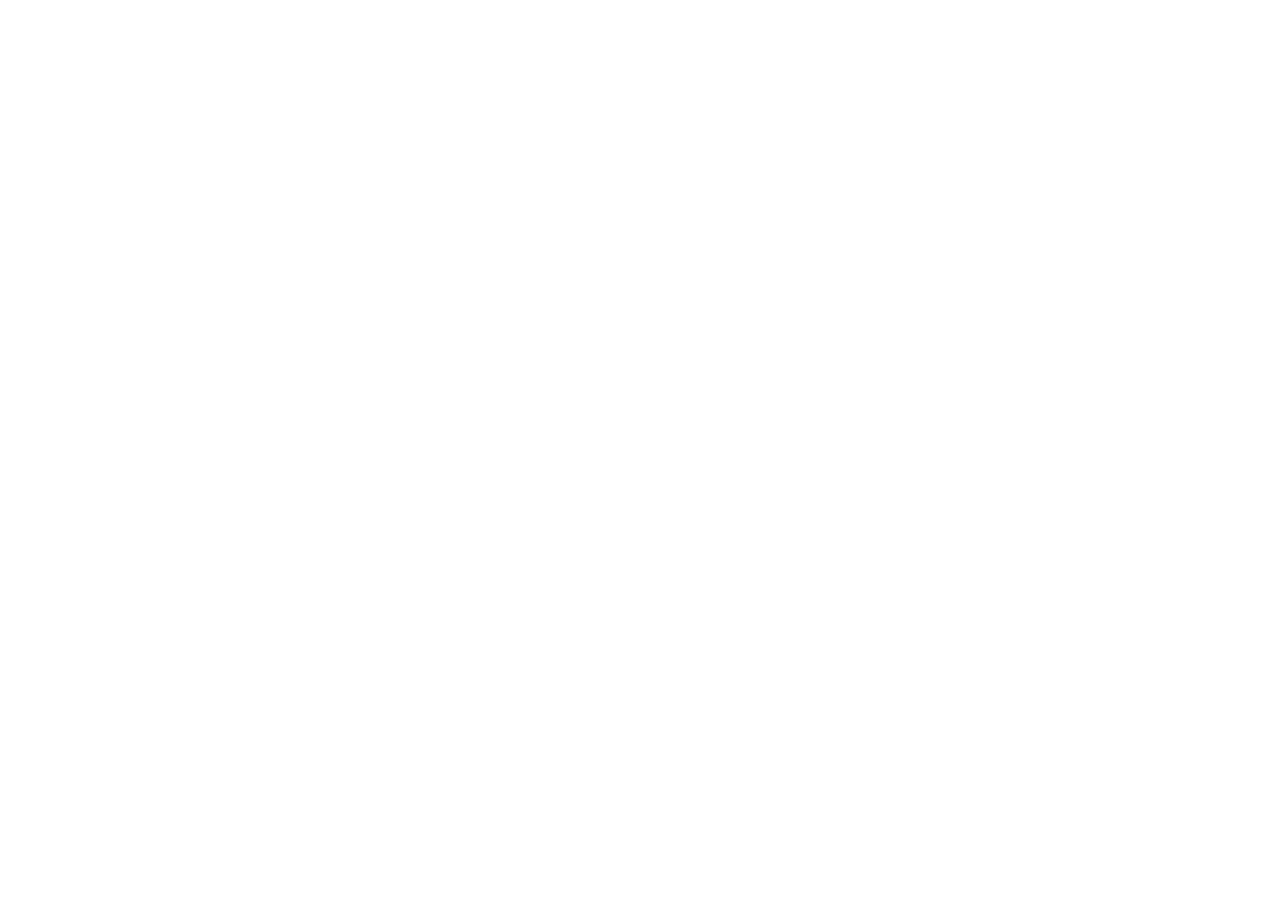
<file: join.html>
<!DOCTYPE HTML>
<html>
<head>
	<meta charset="utf-8">
	<meta name="viewport" content="width=device-width, initial-scale=1, maximum-scale=1, user-scalable=no">
	<meta name="keywords" content="白云学院 , 白云工商技师, 白云工商, 计算机协会, 白云东区计协, 白云学院计算机协会">
	<title>加入我们</title>
	<link href="favicon.ico" rel="shortcut icon"/>
	<link rel="stylesheet" type="text/css" href="style/index.css">
	<script type="text/javascript" src="http://apps.bdimg.com/libs/jquery/2.1.4/jquery.min.js"></script>
	<style type="text/css">
		.can{
			width: 100%;
			height: 100%;
			position: relative;
		}
		.drop,.lar{
			position: absolute;
			top: 50%;
			left: 50%;
			width: 250px;
			height: 20px;
			margin-top: -10px;
			margin-left:-125px;
		}
		.drop{
			width: 5px;
		}
		.fast{
			
		}
	</style>

<script>
$(function(){
		setTimeout(function(){
			$(".lar").eq(0).removeClass("tran_right");
		},1200);
		setTimeout(function(){
			$(".lar").eq(1).removeClass("tran_left");
			$(".drop").removeClass("margin-left")
		},1800);
		setTimeout(function(){
			$(".lar").eq(2).removeClass("tran_right");
		},2400);
		setTimeout(function(){
			$(".lar").eq(3).removeClass("tran_left");
		},3000);
		setTimeout(function(){
			$(".boy").slideDown();
		},4500);
		$(".boy").click(function(){
			$(".code-code").slideDown();
			$(".code-code").click(function(){
				$(this).slideUp();
			})
		})
})
</script>
<!-- bydqjx.com Baidu tongji analytics -->
<script>
var _hmt = _hmt || [];
(function() {
var hm = document.createElement("script");
hm.src = "//hm.baidu.com/hm.js?0889c0a15bef2cc5e557103b43fd19aa";
var s = document.getElementsByTagName("script")[0];
s.parentNode.insertBefore(hm, s);
})();
</script>
</head>
<body>
	<div class="content">
		<div class="can">
			<span class="lar tran_right cubic_sma" style="margin-top: 100px;">你会设计?</span>
			<span class="lar tran_left cubic_sma" style="margin-top:105px;margin-left:-10px">喜欢策划联谊不搞基?</span>
			<span class="lar tran_right cubic_sma" style="margin-top: 155px;"><i>想学技术一起飞？</i></span>
			<span class="lar tran_left cubic_sma" style="margin-top: 185px;margin-left: -75px;">告诉我们你的特长</span>
			<a href="javascript:void(0)" class="lar boy" style="margin-top: 215px;display: inline-block;color: #FFF;background: #33CCFF;text-align: center;width:150px;padding: 10px 15px;margin-left: -95px;border-radius: 8px;display: none;">并发挥你的特长</a>
			<span class="drop left mid margin-left linear_spe" style="margin-top: 100px;margin-left: -150px;">上女生宿舍</span>
			<span class="drop margin-left linear_spec" style="margin-top: 5px;margin-left: -95px;">1024？？</span>
			<span class="drop margin-left linear_spe" style="margin:20px 0 0 50px; ">强行装逼</span>
			<span class="drop margin-left linear_spe" style="margin:300px 0 0 -75px;">我就问你约不约</span>
			<span class="drop mid margin-left linear_spec" style="margin:300px 0 0 30px;">你得知道什么叫基情</span>
			<span class="drop mid margin-left linear_spe" style="margin:320px 0 0 -150px;">享受被磨的滋味</span>
			<span class="drop margin-left linear_spec" style="margin:250px 0 0 90px;">公费吃喝</span>
			<span class="drop margin-left linear_spec" style="margin:360px 0 0 120px;">一大波女生正在接近</span>
		</div>
	</div>
	<div class="dialog code-code" style="display: none;">
		<img src="image/15.jpg" style="height: 274px;width:200px;position: absolute;top: 50%;left: 50%;margin-top: -135px;margin-left: -100px;"/>
	</div>
</body>
</html>
</file>
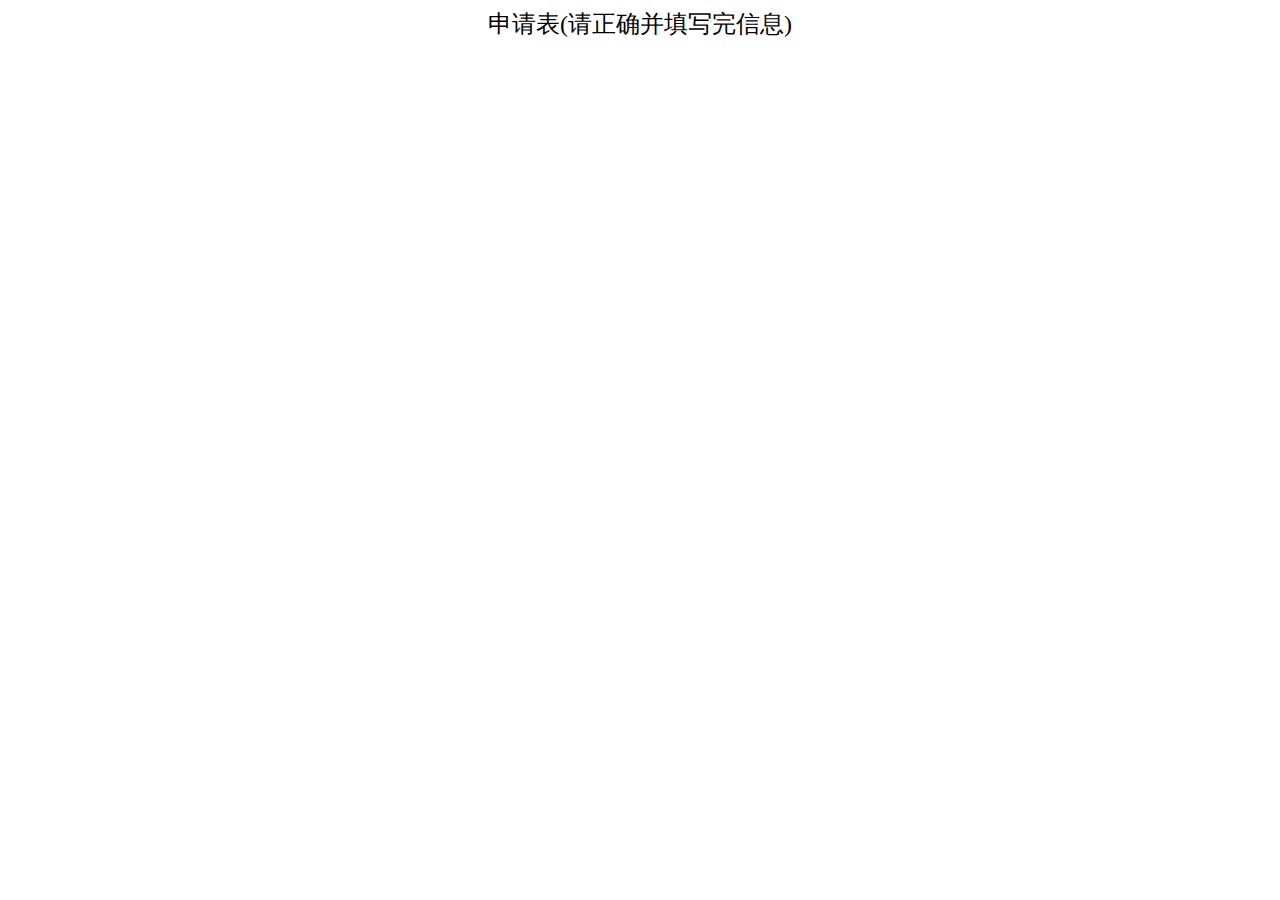
<file: repair.html>
<html>
<head>
	<meta charset="utf-8">
	<title></title>
</head>
<body>
<p style="text-align: center;font-size: 24px;">申请表(请正确并填写完信息)</p>
<div style="text-align: center;	">
<iframe name="repair" style="height:350px; width:900px;overflow:" frameborder="0" src="http://zhbx.baiyunu.edu.cn/NetworkFaultEdit.aspx"></iframe></div>
</body>
</html>
</file>
<file: style/index.css>
body{
	padding: 0;
	margin: 0;
	font-family: Helvetica,STHeiti STXihei,Microsoft JhengHei,Microsoft YaHei,Tohoma,Arial,"iconfont" !important;
}
a{
	text-decoration: none;
}
ul{
	list-style: none;
	margin:0;
	padding: 0;
}
.pc{
	display: none;
}
/*头部*/
.head{
	width: 100%;
	border-bottom: 1px solid #d8d8d7;
	position: fixed;
	top: 0;
	background: #FFF;
	left: 0;
	z-index: 1;
}
.row{
	width: 1200px;
	margin:0 auto;
}
.logo{
	width: 200px;
	float: left;
	padding-top: 5px;
	margin-left: 20px;
}
.logo img{
	width: 150px;
	height: 60px;
}
.nav_content{
	padding-top: 15px;
	float: left;
	width: 800px;
}
.nav_pills li{
	float: left;
	width: 150px;
	text-align: center;
	position: relative;
}
.nav_link{
	display: inline-block;
	color: #919191;
	font-size: 15px;
	padding:10px 15px;
}
.nav_text{
	width: 110px;
	font-size: 12px;
	border: 1px solid #d8d8d7;
	padding: 5px 5px;
	background: #FFF;
	position: absolute;
	top: 35px;
	left: 10px;
	text-align: left;
	border-radius: 8px;
	display: none;;
}
.nav_text:before{
	content: "";
	width: 10px;
	height: 10px;
	background: #FFF;
	position: absolute;
	top: -6px;
	left: 55px;
	transform:rotate(45deg);
	-webkit-transform:rotate(45deg);
	-moz-transform:rotate(45deg);
	-o-transform:rotate(45deg);
	border-top: 1px solid #d8d8d7;
	border-left: 1px solid #d8d8d7;
}
.nav_pills li a:hover{
	background-color: #ddd;
	border-radius: 4px;
}
.platform{
	width: 160px;
	float: left;
	padding-top: 20px;
	position: relative;
}
.platform a{
	display: inline-block;
	width: 30px;
	height: 30px;
	margin:0 5px;
}
.platform-link a img{
	width: 30px;
	height: 30px;
}
.platform-img img{
	width: 120px;
	height: 120px;
	position: absolute;
	top: 71px;
	left:5px;
	display: none;
}
/*中间那一块*/
.intro{
	width: 100%;
	height: 490px;
	background: url(../image/banner1.jpg) center top no-repeat;
}
.intro_content{
	width: 1300px;
	margin:0 auto;
}
.intro_font{
	text-align: center;
	width: 800px;
	float: left;
	padding: 180px 0;
}
.intro_ani{
	transform:rotate(720deg);
	-webkit-transform:rotate(720deg);
	-moz-transform:rotate(720deg);
	-o-transform:rotate(720deg);
	transition:all 0.5s linear;
	-webkit-transition:all 0.5s linear;
	-moz-transition:all 0.5s linear;
	-o-transition:all 0.5s linear;
}
.intro_font p{
	color: #FFF;
	margin:10px 0;
}
.intro_font_big{
	font-size: 45px;
}
.intro_font_small{
	font-size: 18px;
}
/*who*/
.who{
	width: 100%;
	margin:40px 0px;
	overflow-x: hidden;
}
.who_row{
	width: 1000px;
	margin:0 auto;
}
.who_font{
	text-align: center;
}
.head_h4{
	color: #666;
	font-size: 32px;
	margin:40px auto 5px auto;
}
.head_span{
	color: #91ccfe;
	margin:5px auto;
}
.who_button{
	text-align: center;
	margin-top: 80px;
	padding-bottom: 20px;
}
.who_content{
	padding-top: 30px;
	width: 900px;
	margin:0 auto;
	color: #6f6f6f;
	line-height: 30px;
}
.margin_button{
	display: inline-block;
	color: #fff;
	padding: 15px 50px;
	background-color: #ffa200;
	border-radius: 4px;
	transition:all 0.2s linear;
	-webkit-transition:all 0.2s linear;
	-moz-transition:all 0.2s linear;
	-o-transition:all 0.2s linear;
}
.margin_button:hover{
	transform:scale(1.1);
	-webkit-transform:scale(1.1);
	-moz-transform:scale(1.1);
	-o-transform:scale(1.1);
}
.dialog{
	position: fixed;
	top: 0;
	left: 0;
	width: 100%;
	height: 100%;
	z-index: 99;
	background: rgba(39, 70, 81, 0.9);
}
.close{
	width: 50px;
	height: 50px;
	display: inline-block;
	position: absolute;
	top: 50px;
	right: 50px;
	z-index: 99;
	background: url(../image/xx.png) center center no-repeat;
}
.close:hover{
	transform:rotate(360deg);
	-webkit-transform:rotate(360deg);
	-moz-transform:rotate(360deg);
	-o-transform:rotate(360deg);
	transition:all 0.5s cubic-bezier(0.475, 0.685, 0.32, 1.275);
	-webkit-transition:all 0.5s cubic-bezier(0.475, 0.685, 0.32, 1.275);
	-moz-transition:all 0.5s cubic-bezier(0.475, 0.685, 0.32, 1.275);
	-o-transition:all 0.5s cubic-bezier(0.475, 0.685, 0.32, 1.275);
}
.right_next{
	background: url(../image/next.png) no-repeat;
	width: 50px;
	height: 50px;
	display: inline-block;
	position: absolute;
	top: 45%;
	right: 50px;
}
.left_next{
	background: url(../image/next.png) no-repeat;
	width: 50px;
	height: 50px;
	display: inline-block;
	position: absolute;
	top: 45%;
	left: 50px;
	transform:rotateY(180deg);
	-webkit-transform:rotateY(180deg);
	-moz-transform:rotateY(180deg);
	-o-transform:rotateY(180deg);
}
.left_next:hover{
	left: 45px;
}
.right_next:hover{
	right: 45px;
}
/*.margin_button:hover{
	transform:scale(1.1);
	-webkit-transform:scale(1.1);
	-moz-transform:scale(1.1);
	-o-transform:scale(1.1);
	transition:all 0.2s linear;
	-wekbit-transition:all 0.2s linear;
	-moz-transition:all 0.2s linear;
	-o-transition:all 0.2s linear;
}*/
/*简介*/
.internal{
	width: 100%;
	overflow: hidden;
	padding-bottom: 30px;
	margin-bottom: 40px;
}
.internal_row{
	width: 1000px;
	margin:0 auto;
}
.internal_head h4{
	font-size: 60px;
	color: #dadada;
	margin:0;
}
.internal_head p{
	color: #7e7e7e;
	font-size: 30px;
	margin: 5px 0;
	padding-bottom: 20px;
}
.internal_content{
	width: 100%;
	height: 300px;
	position: relative;
}
.internal_setion{
	width: 769px;
	height: 270px;
	position: absolute;
	top: 50%;
	left: 50%;
	margin-left:-384.5px;
	margin-top: -135px;
	background: url(../image/driven.png) center center no-repeat;
}
.setion_center{
	width: 335px;
	height: 335px;
	background: url(../image/circle.png) no-repeat;
	position: absolute;
	top: 50%;
	left: 50%;
	margin-left: -160px;
	margin-top: -167.5px;
}
.setion_content{
	overflow: hidden;
	width: 216px;
	height: 216px;	
	background: #FFF;
	position: absolute;
	top: 50%;
	left: 50%;
	margin-left: -118px;
	margin-top: -118px;
	border-radius: 50%;
	-webkit-border-radius: 50%;
	-moz-border-radius: 50%;
	-o-border-radius: 50%;
	border: 11.5px solid #fff;
}
.setion_radius{
	border-radius: 50%;
	width: 216px;
	height: 216px;
}
.setion_block{
	width: 108px;
	height: 108px;
	float: left;
	position: relative;
}
.setion_one{
	background:#3f9fc1;
}
.setion_two{
	background:#a0e7ff;
}
.setion_three{
	background:#47b5db;
}
.setion_four{
	background:#65caec;
}
.aim p{
	height: 30px;
	position: absolute;
	top: 50%;
	color: #858585;
	font-size:16px;
	margin-top: -5px;
}
.aim_left{
	left: -120px;
}
.aim_right{
	right: -120px;
}
.setion_block:hover{
	background: #ffa200;
	transition:all 0.1s linear;
	-webkit-transition:all 0.1s linear;
	-moz-transition:all 0.1s linear;
	-o-transition:all 0.1s linear;
}
.setion_link{
	display: inline-block;
	color: #FFF;
	position: absolute;
	bottom: 30px;
	right: 30px;
}
.fly_font{
	width: 200px;
	color: #43bee8;
	position: absolute;
	transition:all 0.4s cubic-bezier(0.475, 0.685, 0.32, 1.875);
	-webkit-transition:all 0.4s cubic-bezier(0.475, 0.685, 0.32, 1.875);
	-moz-transition:all 0.4s cubic-bezier(0.475, 0.685, 0.32, 1.875);
	-o-transition:all 0.4s cubic-bezier(0.475, 0.685, 0.32, 1.875);
}
.fly_one{
	transform:rotate(-130deg);
	-webkit-transform:rotate(-130deg);
	-moz-transform:rotate(-130deg);
	-o-transform:rotate(-130deg);
}
.fly_two{
	transform:rotate(130deg);
	-webkit-transform:rotate(130deg);
	-moz-transform:rotate(130deg);
	-o-transform:rotate(130deg);
}
.radius_con{
	width: 8px;
	height: 8px;
	border:2px solid #a5a5a5;
	border-radius: 50%;
	background: #FFF;
	position: absolute;
	transform:scale(0);
	-webkit-transform:scale(0);
	-moz-transform:scale(0);
	-o-transform:scale(0);
	transition:all 0.3s cubic-bezier(0.175, 0.885, 0.32, 1.275);
	-webkit-transition:all 0.3s cubic-bezier(0.175, 0.885, 0.32, 1.275);
	-moz-transition:all 0.3s cubic-bezier(0.175, 0.885, 0.32, 1.275);
	-o-transition:all 0.3s cubic-bezier(0.175, 0.885, 0.32, 1.275);
}
.hoz{
	width: 180px;
	height: 30px;
	background: #FFF;
	position: absolute;
	clip: rect(auto,180px,20px,0px);
	transition:all 0.8s linear;
	-webkit-transition:all 0.8s linear;
	-moz-transition:all 0.8s linear;
	-o-transition:all 0.8s linear;
}
/*.ver{
	width: 30px;
	height: 110px;
	background: #FFF;
	position: absolute;
	clip: rect(120px,30px,0px,120px);
	transition:all 0.5s linear;
	-webkit-transition:all 0.5s linear;
	-moz-transition:all 0.5s linear;
	-o-transition:all 0.5s linear;
}*/
/*蓝图部分*/
.able{
	width: 100%;
	background-color: #4cc1e9;
	height: 400px;
}
.able_row{
	width: 1200px;
	height: 100%;
	margin: 0 auto;
	position: relative;
}
.circle{
	position: absolute;
	top: 50%;
	left: 50%;
	margin-left: -100px;
	margin-top: -100px;
}
.able_tip{
	width: 350px;
	position: absolute;
	color: #FFF;
	animation:animations 0.4s infinite alternate linear;
	-webkit-animation:animations 0.4s infinite alternate linear;
	-moz-animation:animations 0.4s infinite alternate linear;
	-o-animation:animations 0.4s infinite alternate linear;
}
@-webkit-keyframes animations {
    0% {
        -webkit-transform: translateY(3%);
        transform: translateY(3%);
    }
    100% {
        -webkit-transform: translateY(0%);
        transform: translateY(0%);
    }
}

@-moz-keyframes animations {
    0% {
        -moz-transform: translateY(3%);
        transform: translateY(3%);
    }
    100% {
        -moz-transform: translateY(0%);
        transform: translateY(0%);
    }
}
.able_tip p {
	margin: 5px 0;
}
.big{
	padding-top: 60px;
	font-size: 35px;
}
.small{
	font-size: 19px;
}
.able_top{
	height: 180px;
	width: 13px;
	background: url(../image/ripple.png) center center no-repeat;
	float: left;
}
.help{
	width: 100%;
	height: 300px;
	background: #FFF;
	overflow-x: hidden;
}
.help_row{
	width: 1000px;
	margin: 0 auto;
	text-align: center;
}
.help_row h4{
	font-size:30px;
	color: #6e6e6e;
	padding-bottom:70px;
}
.help_link{
	display: inline-block;
	padding: 15px 100px;
	margin: 20px 70px;
	border-radius: 4px;
}
.help_link_one{
	background-color: #ffa200;
	color: #FFF;
}
.help_link_two{
	background-color: #FFF;
	border: 1px solid #919191;
	color: #919191;
}
.gallery{
	width: 100%;
	height: 500px;
	background-color: #4cc1e9;
}
.gallery_row{
	width: 1000px;
	height: 100%;
	margin: 0 auto;
	position: relative;
	overflow: hidden;
}
.gallery_list{
	width: 1000%;
	position: absolute;
}
.gallery_list li{
	width: 600px;
	height: 400px;
	float: left;
	color:#FFF;
	text-align: center;
	margin: 50px 20px 0 20px;
}
.gallery_list img{
	height: 400px;
	width: 600px;
}
.footer{
	width: 100%;
	background: #FFF;
}
.footer_row{
	width: 1000px;
	margin:0 auto;
}
.footer_row p{
	margin: 8px 0px;
	color: #919191;
}
.footer p a{
	color: #919191;
	margin:0px 10px;
}
.footer p a:hover{
	color: #d8d8d7;
}
.department{
	width: 100%;
	height: 300px;
	position: absolute;
	top: 1100px;
	left: 0;
	z-index: 99;
	background: rgba(39, 70, 81, 0.9);
}
.department_row{
	width: 400px;
	height: 250px;
	display: none;
	margin-top:10px;
	margin-left: 150px;
	color: #FFF;
	float: left;
}
.department_row h4{
	font-size: 24px;
}
.department_row p{
	font-size: 18px;
	line-height: 32px;
}
/*动画效果辅助*/
.cubic{
	transition:all 0.5s cubic-bezier(0.175, 0.885, 0.32, 1.275);
	-webkit-transition:all 0.5s cubic-bezier(0.175, 0.885, 0.32, 1.275);
	-moz-transition:all 0.5s cubic-bezier(0.175, 0.885, 0.32, 1.275);
	-o-transition:all 0.5s cubic-bezier(0.175, 0.885, 0.32, 1.275);
}
.cubic_fast{
	transition:all 0.25s cubic-bezier(0.175, 0.885, 0.32, 1.275);
	-webkit-transition:all 0.25s cubic-bezier(0.175, 0.885, 0.32, 1.275);
	-moz-transition:all 0.25s cubic-bezier(0.175, 0.885, 0.32, 1.275);
	-o-transition:all 0.25s cubic-bezier(0.175, 0.885, 0.32, 1.275);
}
.cubic_spe{
	transition:all 1s cubic-bezier(0.175, 0.885, 0.32, 1.575);
	-webkit-transition:all 1s cubic-bezier(0.175, 0.885, 0.32, 1.575);
	-moz-transition:all 1s cubic-bezier(0.175, 0.885, 0.32, 1.575);
	-o-transition:all 1s cubic-bezier(0.175, 0.885, 0.32, 1.575);
}
.cubic_sma{
	transition:all 0.8s cubic-bezier(0.175, 0.885, 0.32, 1.055);
	-webkit-transition:all 0.8s cubic-bezier(0.175, 0.885, 0.32, 1.055);
	-moz-transition:all 0.8s cubic-bezier(0.175, 0.885, 0.32, 1.055);
	-o-transition:all 0.8s cubic-bezier(0.175, 0.885, 0.32, 1.055);
}
.cubic_slow{
	transition:all 1s cubic-bezier(0.175, 0.885, 0.32, 1.275);
	-webkit-transition:all 1s cubic-bezier(0.175, 0.885, 0.32, 1.275);
	-moz-transition:all 1s cubic-bezier(0.175, 0.885, 0.32, 1.275);
	-o-transition:all 1s cubic-bezier(0.175, 0.885, 0.32, 1.275);
}
.linear_fast{
	transition:all 0.2s linear;
	-webkit-transition:all 0.2s linear;
	-moz-transition:all 0.2s linear;
}
.linear{
	transition:all 0.5s linear;
	-webkit-transition:all 0.5s linear;
	-moz-transition:all 0.5s linear;
}
.linear_slow{
	transition:all 1s linear;
	-webkit-transition:all 1s linear;
	-moz-transition:all 1s linear;
	-o-transition:all 1s linear;
}
.linear_spe{
	transition:all 5s linear;
	-webkit-transition:all 5s linear;
	-moz-transition:all 5s linear;
	-o-transition:all 5s linear;
}
.linear_spec{
	transition:all 6s linear;
	-webkit-transition:all 6s linear;
	-moz-transition:all 6s linear;
	-o-transition:all 6s linear;
}
.right{
	margin-right:100% 
}
.rotate{
	transform:rotate(720deg);
	-webkit-transform:rotate(720deg);
	-moz-transform:rotate(720deg);
	-o-transform:rotate(720deg);
}
.tran_left{
	transform:translateX(1000%);
	-webkit-transform:translateX(1000%);
	-moz-transform:translateX(1000%);
	-o-transform:translateX(1000%);
}
.margin-left{
	transform:translateY(-3000%);
	-webkit-transform:translateY(-3000%);
	-moz-transform:translateY(-3000%);
	-o-transform:translateY(-3000%);
}
.tran_right{
	transform:translateX(-1000%);
	-webkit-transform:translateX(-1000%);
	-moz-transform:translateX(-1000%);
	-o-transform:translateX(-1000%);
}
.deg{
	transform:rotate(0deg);
	-webkit-transform:rotate(0deg);
	-moz-transform:rotate(0deg);
	-o-transform:rotate(0deg);
}
.state{
	width: 400px;
	height: 500px;
	background: #eee;
	border: 2px solid #919191;
	border-radius: 10px;
	text-align: center;
	position: absolute;
	top: 50%;
	left: 50%;
	margin-left: -200px;
	margin-top: -250px;
}
.state p{
	line-height: 24px;
	text-align: left;
	text-indent: 12px;
}
.agree{
	width: 200px;
	height: 30px;
	display: inline-block;
	border-radius: 5px;
	border:1px solid #787878;
	background: #eee;
}
.data{
	position: absolute;
	top: 50%;
	left: 50%;
	margin-left: -450px;
	margin-top: -200px;
}
.please{
	width: 400px;
	height: auto;
	color: #FFF;
	text-align: center;
	position: absolute;
	top: 50%;
	left: 50%;
	margin-left: -200px;
	margin-top: -200px;
}
.clo-win{
	position: absolute;
	right: 25px;
	width: 80px;
	top: 100px;
	text-indent: 5px;
	font-size: 12px;
	padding: 10px 10px;
	border: 1px solid #d8d8d7;
	border-radius: 8px;
	background: #FFF;
}
.clo-win:before{
	content: "";
	width: 10px;
	height: 10px;
	background: #FFF;
	position: absolute;
	top: -6px;
	left: 45px;
	transform:rotate(45deg);
	-webkit-transform:rotate(45deg);
	-moz-transform:rotate(45deg);
	-o-transform:rotate(45deg);
	border-top: 1px solid #d8d8d7;
	border-left: 1px solid #d8d8d7;
}
.domcu{
	width: 100%;
	position: fixed;
	top: 50%;
	left: 0;
	z-index: 99999;
	background: rgba(39, 70, 81, 0.9);
}
.domcu_row{
	padding: 10px 50px;
}
.domcu_row a{
	display: block;
	color: #FFF;
	width: 600px;
	line-height: 40px;
	font-size: 18px;
	padding: 5px 0;
}
.domcu_row a:hover{
	color: #919191;
}
.imgTip{
	position: absolute;
	top: 50%;
	right: 53%;
}
.dom-img{
	display: none;
	position: absolute;
	top: 0;
	left: 0;
}
/*手机*/
.no{
	 margin:0;
	 padding: 0;
}
.moblie{
	margin: 0;
	padding:0;
	background: url(../image/moblie.jpg) center center no-repeat;
	display: none;
}
.in{
	height: 100%;
	width: 100%;
	overflow-x: hidden;
}
.in-row{
	height: 100%;
	overflow-x: hidden;
	transition:all 0.3s linear;
	-webkit-transition:all 0.3s linear;
	-moz-transition:all 0.3s linear;
	-o-transition:all 0.3s linear;
}
.row-one{
	height: 100%;
	float: left;
	color: #FFF;
	position: relative;
}
.head-mob{
	height: 15%;
	position: relative;
	font-weight: bold;
	text-align: center;
}
.head-row{
	position: absolute;
	top: 35%;
	left: 5%;
}
.head-mob h3{
	font-size: 2.8rem;
}
.head-mob p{
	font-size: 1.25rem;
	margin: 0px 4px;
}
.list{
	width: 100%;
	height: 70%;
}
.list a{
	display: block;
	width: 100%;
	height: 25%;
	color: #FFF;
	position: relative;
}
.list img{
	position: absolute;
	top: 10%;
	left: 5%;
}
.list span{
	font-size: 1.8rem;
	position: absolute;
	top: 35%;
	left: 30%;
}
.contact{
	width: 100%;
	height: 15%;
	text-align: center;
}
.contact a{
	width: 32px;
	height: 32px;
	padding-top: 10%;
	display: inline-block;
	margin: 0px 10px;
}
.tencent-mob{
	background: url(../image/qq.png) center center no-repeat;
}
.wechat-mob{
	background: url(../image/wx.png) center center no-repeat;
}
.weibo-mob{
	background: url(../image/weibo.png) center center no-repeat;
}
.state-mob{
	width: 95%;
	margin: 0 auto;
}
.state-mob p{
	color: #FFF;
	text-align: left;
	font-size: 1.4rem;
	line-height: 2.0rem;
	margin: 4% 0px;
}
.agree-link{
	color: #000;
	line-height: 2.8rem;
}
.back{
	color: #FFF;
	position: absolute;
	bottom: 5px;
	right: 5px;
}
.dom-link{
	width: 100%;
	text-align: center;
}
.dom-link a,.dialog-two a,.dialog-one a,.dialog-three a{
	font-size: 1.2rem;
	display: block;
	color: #000;
	width: 180px;
	text-align: center;
	border-radius: 5px;
	margin: 20px auto;
	background-color: #FFF;
	padding:15px 50px;
	border: 1px solid #EEE;
}
.dialog-con{
	position: absolute;
	top: 0;
	left: 0;
	display: none;
	background: rgba(39, 70, 81, 0.9);
	z-index: 99;
}
.dialog-three a{
	text-align: center;
	display: block;
	width: 100%;
	background: #fff;
	color: #000;
	border-radius: 5px;
	margin:10px auto;
	padding:15px 0px; 
}
.close-mob{
	width: 20px;
	height: 20px;
	position: absolute;
	top: 20px;
	right: 5px;
	background: url(../image/xx.png) center center no-repeat;
}
.develop{
	position: absolute;
	width: 200px;
	bottom: 0px;
	color: #fff;
	left: 50%;
	margin-left: -100px;
	text-align: center;
}
.develop-link{
	color: #fff;
}
</file>
